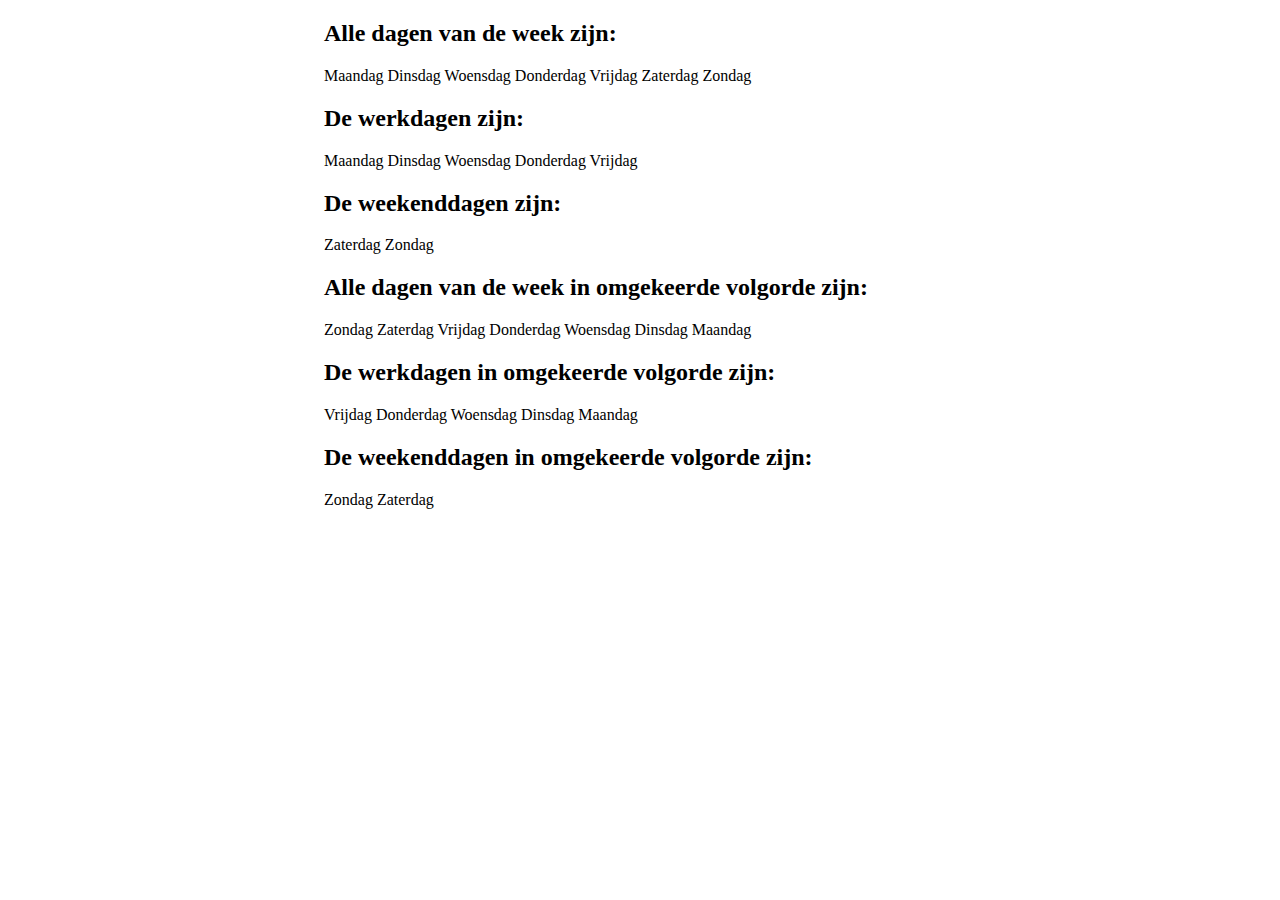
<file: index.html>
<!DOCTYPE html>
<html lang="en">
<head>
    <meta charset="UTF-8">
    <meta name="viewport" content="width=device-width, initial-scale=1.0">
    <title>Document</title>
    <link rel="stylesheet" href="style.css">
    
</head>
<body>
    
    <div>
        <h2>Alle dagen van de week zijn:</h2>
        <p id="week"></p>
    </div>
    <div>
        <h2>De werkdagen zijn:</h2>
        <p id="werkdagen"></p>
    </div>
    <div>
        <h2>De weekenddagen zijn:</h2>
        <p id="weekenddagen"></p>
    </div>
    <div>
        <h2>Alle dagen van de week in omgekeerde volgorde zijn:</h2>
        <p id="reverse"></p>
    </div>
    <div>
        <h2>De werkdagen in omgekeerde volgorde zijn:</h2>
        <p id="werkReverse"></p>
    </div>
    <div>
        <h2>De weekenddagen in omgekeerde volgorde zijn:</h2>
        <p id="weekendReverse"></p>
    </div>
    <script src="script.js"></script>
</body>

</html>
</file>
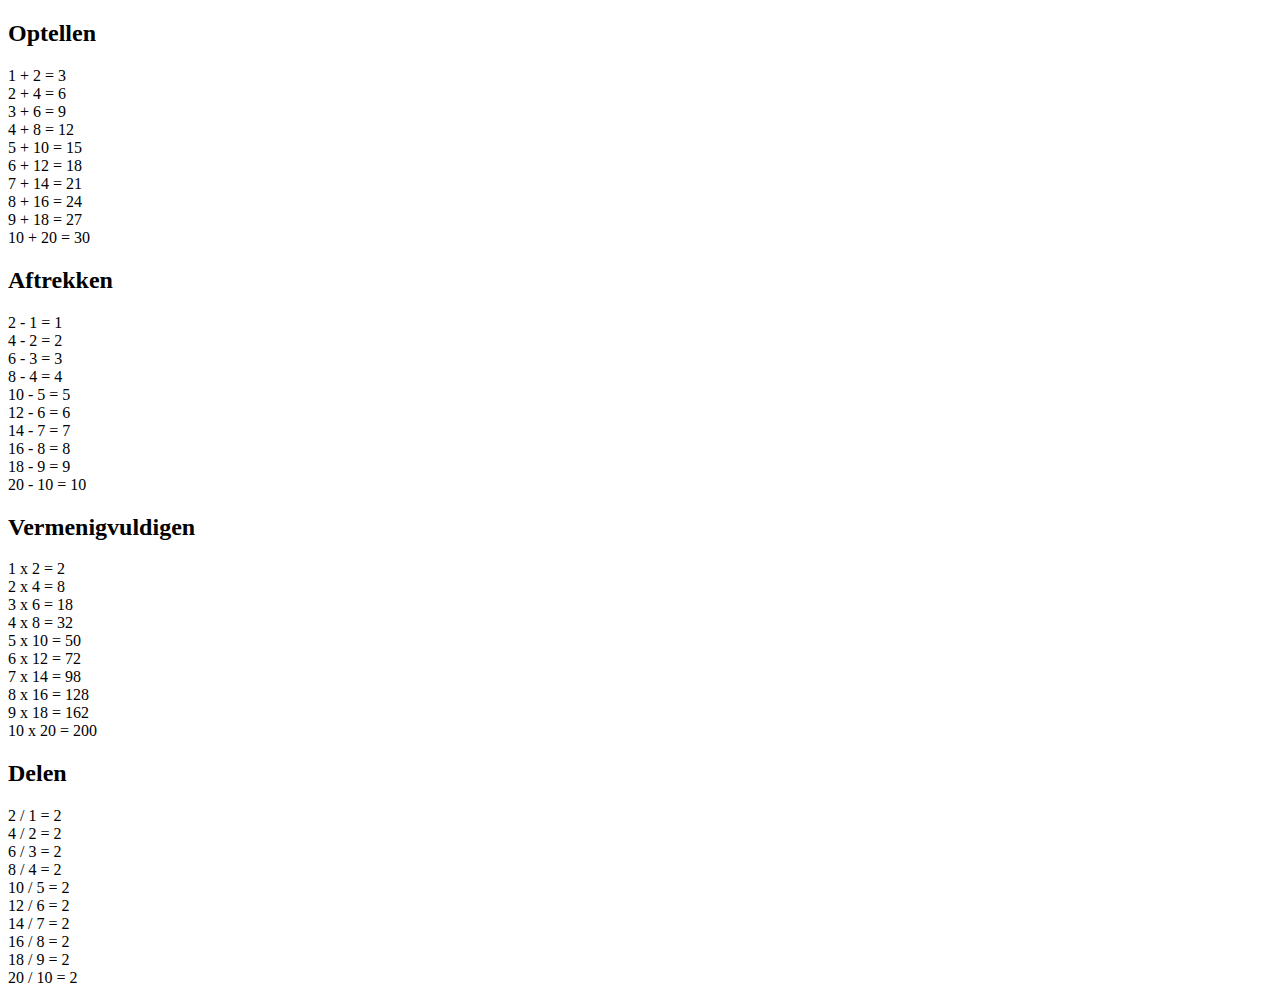
<file: Opdracht B/index.html>
<!DOCTYPE html>
<html lang="en">
<head>
    <meta charset="UTF-8">
    <meta name="viewport" content="width=device-width, initial-scale=1.0">
    <title>Opdracht B</title>
</head>
<body>
    <h2>Optellen</h2>
    <p id="optel"></p>
    <h2>Aftrekken</h2>
    <p id="aftrek"></p>
    <h2>Vermenigvuldigen</h2>
    <p id="vermenigvuldigen"></p>
    <h2>Delen</h2>
    <p id="delen"></p>
    <script src="script.js"></script>
</body>
</html>
</file>
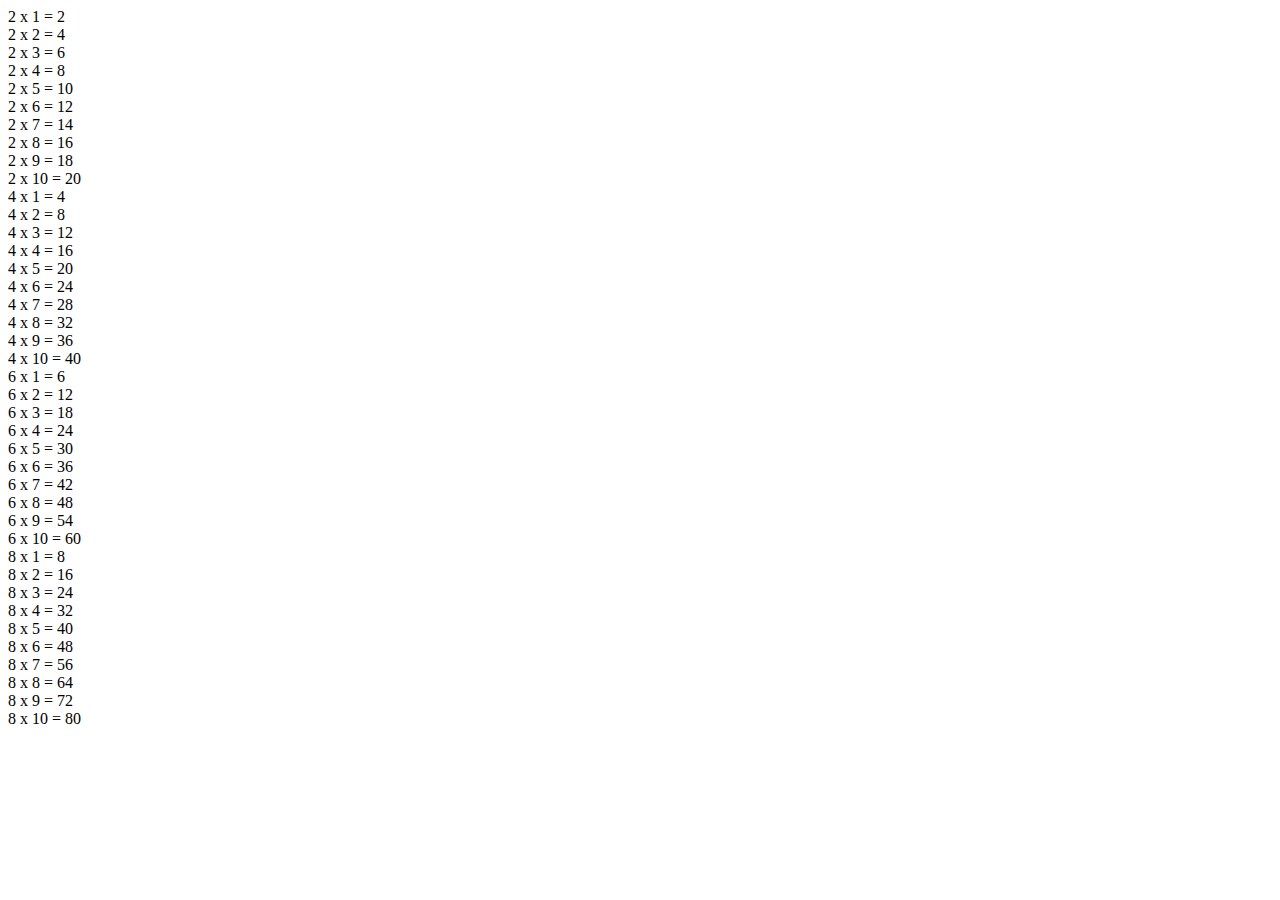
<file: Opdracht C/index.html>
<!DOCTYPE html>
<html lang="en">
<head>
    <meta charset="UTF-8">
    <meta name="viewport" content="width=device-width, initial-scale=1.0">
    <title>Opdracht C</title>
</head>
<body>
    <div id="outputContainer">

    </div>
    <script src="script.js"></script>
</body>
</html>
</file>
<file: style.css>
div{
    width: 50%;
    position: relative;
    left: 25%;
}
</file>
